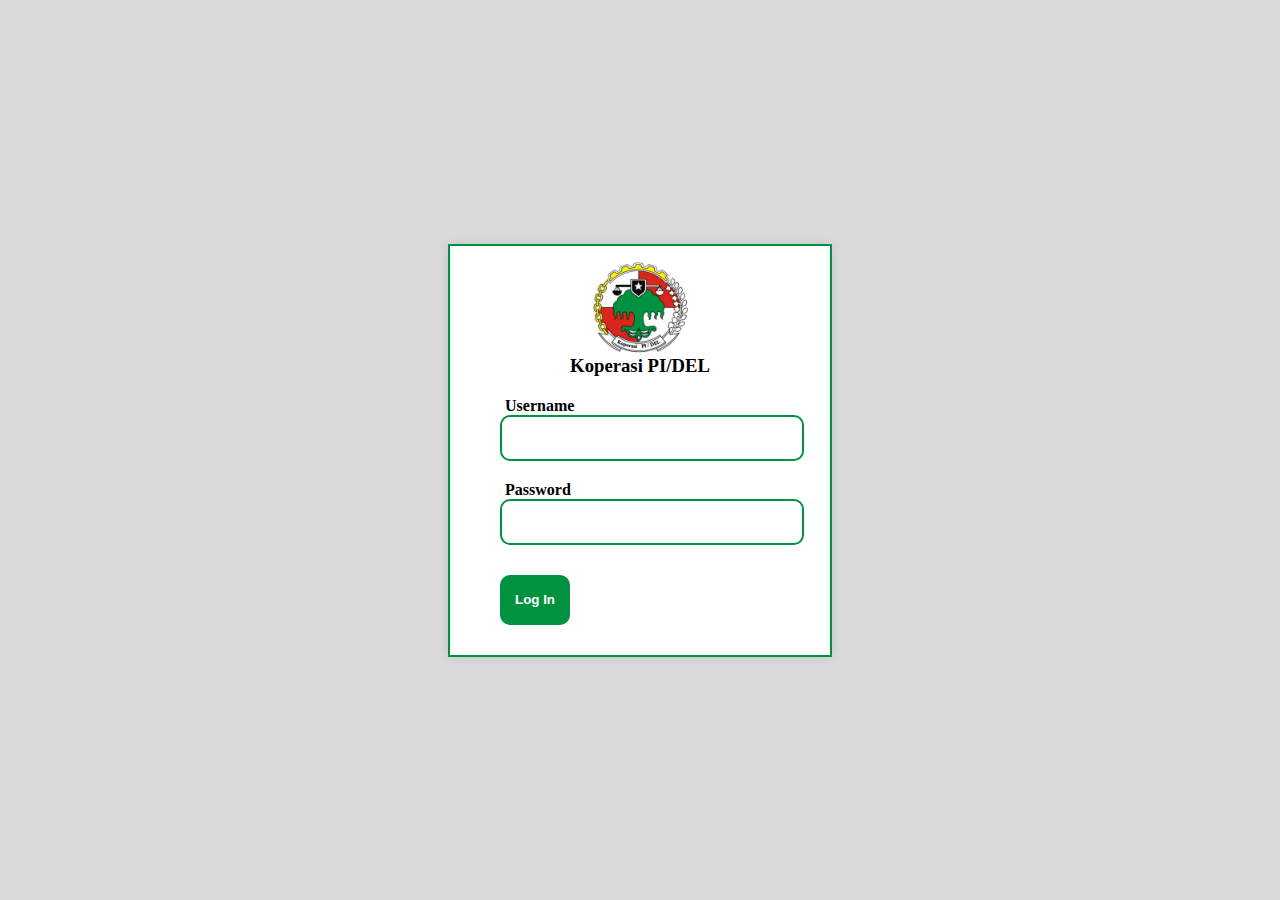
<file: psi-2324ge-01-kosipi-master/UI/login/index.html>
<!DOCTYPE html>
<html lang="en">

<head>
    <meta charset="UTF-8">
    <meta name="viewport" content="width=device-width, initial-scale=1.0">
    <title>Login</title>
    <link rel="stylesheet" href="style.css">
</head>

<body>
    <div class="form">
        <div class="logo">
            <img src="../Logo.png" alt="">
            <h3>Koperasi PI/DEL</h3>
        </div>
        <div class="container">
            <form>
                <div class="form-group">
                    <label for="username"><strong>Username</strong></label>
                    <br>
                    <input type="text" id="username" name="username" required>
                </div>
                <div class="form-group">
                    <label for="password"><strong>Password</strong></label>
                    <br>
                    <input type="password" id="password" name="password" required>
                </div>
                <button type="submit"><strong>Log In</strong></button>
            </form>
        </div>
    </div>
</body>

</html>
</file>
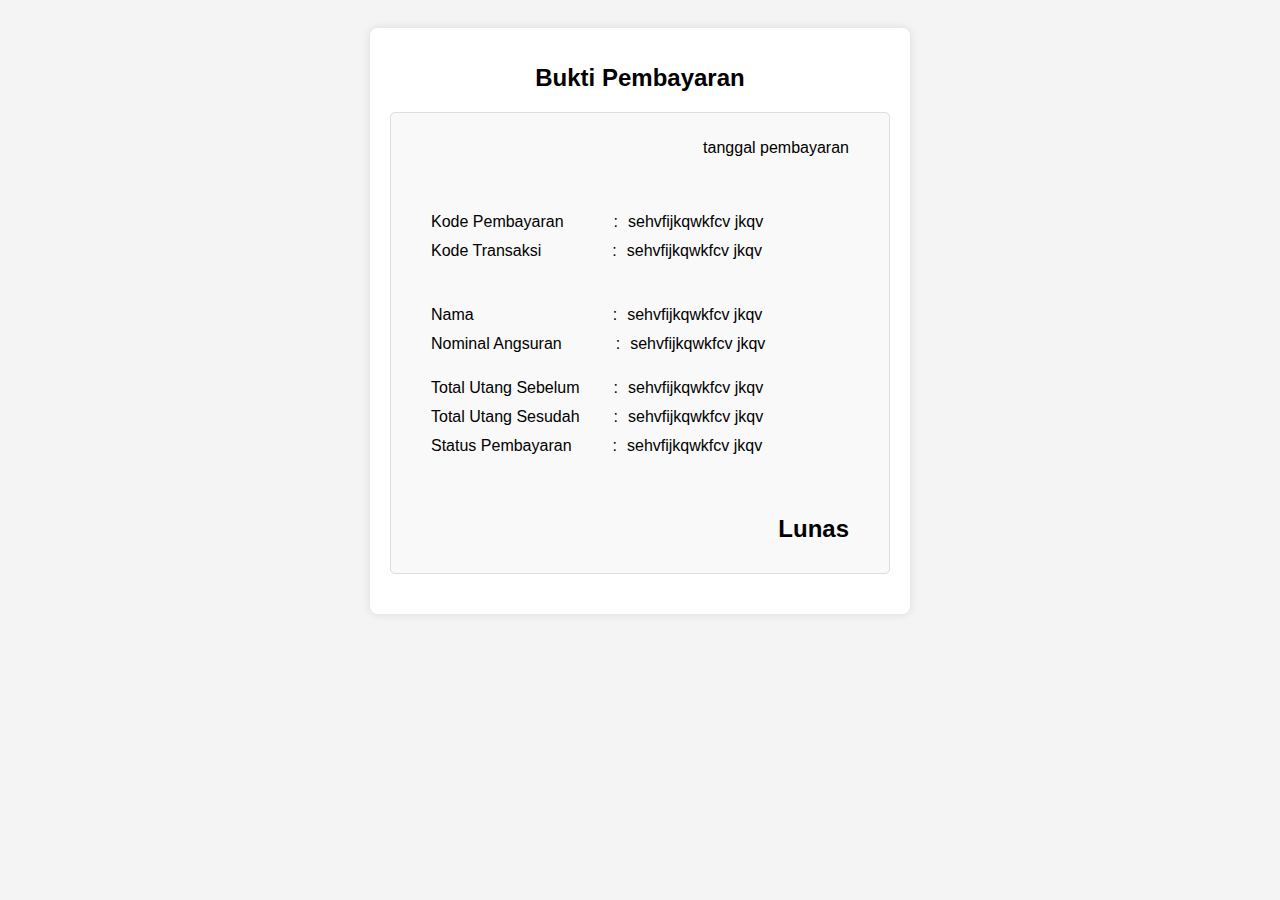
<file: psi-2324ge-01-kosipi-master/UI/bukti_pembayaran/bukti.html>
<!DOCTYPE html>
<html lang="en">
<head>
    <meta charset="UTF-8">
    <meta name="viewport" content="width=device-width, initial-scale=1.0">
    <title>Bukti Pembayaran</title>
    <style>
        body {
            font-family: Arial, sans-serif;
            background-color: #f4f4f4;
            padding: 20px;
        }
        .container {
            max-width: 500px;
            margin: auto;
            background: #fff;
            padding: 20px;
            border-radius: 8px;
            box-shadow: 0 0 10px rgba(0, 0, 0, 0.1);
        }
        .card {
            background: #f9f9f9;
            border: 1px solid #ddd;
            border-radius: 5px;
            padding: 20px;
            margin-bottom: 20px;
            padding: 10px;
        }
        .card-title {
            margin-bottom: 20px;
            font-size: 24px;
            text-align: center;
        }

        .card-body {
            padding: 0 30px 0 30px;
        }

        .card-body p {
            margin-bottom: 10px;
            font-size: 16px;
        }
        .btn {
            display: inline-block;
            padding: 8px 16px;
            background-color: #007bff;
            color: #fff;
            text-decoration: none;
            border-radius: 5px;
            transition: background-color 0.3s;
        }
        .btn:hover {
            background-color: #0056b3;
        }
    </style>
</head>
<body>
    <div class="container">
        <h1 class="card-title">Bukti Pembayaran</h1>
        
        <div class="card">
            <div class="card-body">
                <p style="text-align: right; margin-bottom: 40px;">tanggal pembayaran</p>
                <div style="margin-bottom: 20px;">
                    <div style="display: flex; align-self: center; margin-bottom: -15px;">
                        <p>Kode Pembayaran</p>
                        <p style="margin-left: 50px; margin-right: 10px; ">:</p>
                        <p>sehvfijkqwkfcv jkqv</p>
                    </div>
                    <div style="display: flex; align-self: center;">
                        <p>Kode Transaksi</p>
                        <p style="margin-left: 71px; margin-right: 10px;">:</p>
                        <p>sehvfijkqwkfcv jkqv</p>
                    </div>
                </div>


                <div style="display: flex; align-self: center; margin-bottom: -15px;">
                    <p>Nama</p>
                    <p style="margin-left: 139px; margin-right: 10px;">:</p>
                    <p>sehvfijkqwkfcv jkqv</p>
                </div>
                <div style="display: flex; align-self: center;">
                    <p>Nominal Angsuran</p>
                    <p style="margin-left: 54px; margin-right: 10px;">:</p>
                    <p>sehvfijkqwkfcv jkqv</p>
                </div>
                <div style="display: flex; align-self: center; margin-bottom: -15px;">
                    <p>Total Utang Sebelum</p>
                    <p style="margin-left: 34px; margin-right: 10px;">:</p>
                    <p>sehvfijkqwkfcv jkqv</p>
                </div>
                <div style="display: flex; align-self: center; margin-bottom: -15px;">
                    <p>Total Utang Sesudah</p>
                    <p style="margin-left: 34px; margin-right: 10px;">:</p>
                    <p>sehvfijkqwkfcv jkqv</p>
                </div>
                <div style="display: flex; align-self: center; margin-bottom: 35px;">
                    <p>Status Pembayaran</p>
                    <p style="margin-left: 41px; margin-right: 10px;">:</p>
                    <p>sehvfijkqwkfcv jkqv</p>
                </div>

                <h2 style="text-align: right; margin-top: 50px;">Lunas</h2>
            </div>
        </div>
    </div>
</body>
</html>
</file>
<file: psi-2324ge-01-kosipi-master/UI/login/style.css>
body,
html {
	margin: 0;
	padding: 0;
	height: 100%;
	display: flex;
	justify-content: center;
	align-items: center;
	background-color:#DADADA;
}

.form {
	background-color: #ffffff;
	padding: 10px 50px 30px 50px;
	/* border-radius: 8px; */
	box-shadow: 0 0 10px rgba(0, 0, 0, 0.1);
	min-height: 350px;
	min-width: 280px;
	/* border-color: #01923F; */
	border: 2px solid #01923F;
}

input {
	background-color: transparent;
	width: 100%;
	height: 40px;
	border: 2px solid #01923F;
	border-radius: 10px;
	text-decoration: none;
	padding-left: 10px;
	padding-right: 10px;
}

label {
	margin-left: 5px;
	/* font-size: 1.1em; */
}

.container {

}

h3 {
	margin-top: -5px;
}
.logo {
	text-align: center;
	margin-bottom: 20px;
}

img {
	height: 100px;
	width: 100px;
	
}

.form-group {
	margin-bottom: 20px;
}

button {
	min-width: 70px;
	min-height: 50px;
	border-radius: 10px;
	background-color: #01923F;
	color: white;
	border: none;
	margin-top: 10px;
	/* font-size: 1em; */
}

button:hover {
	color: black;
}
</file>
